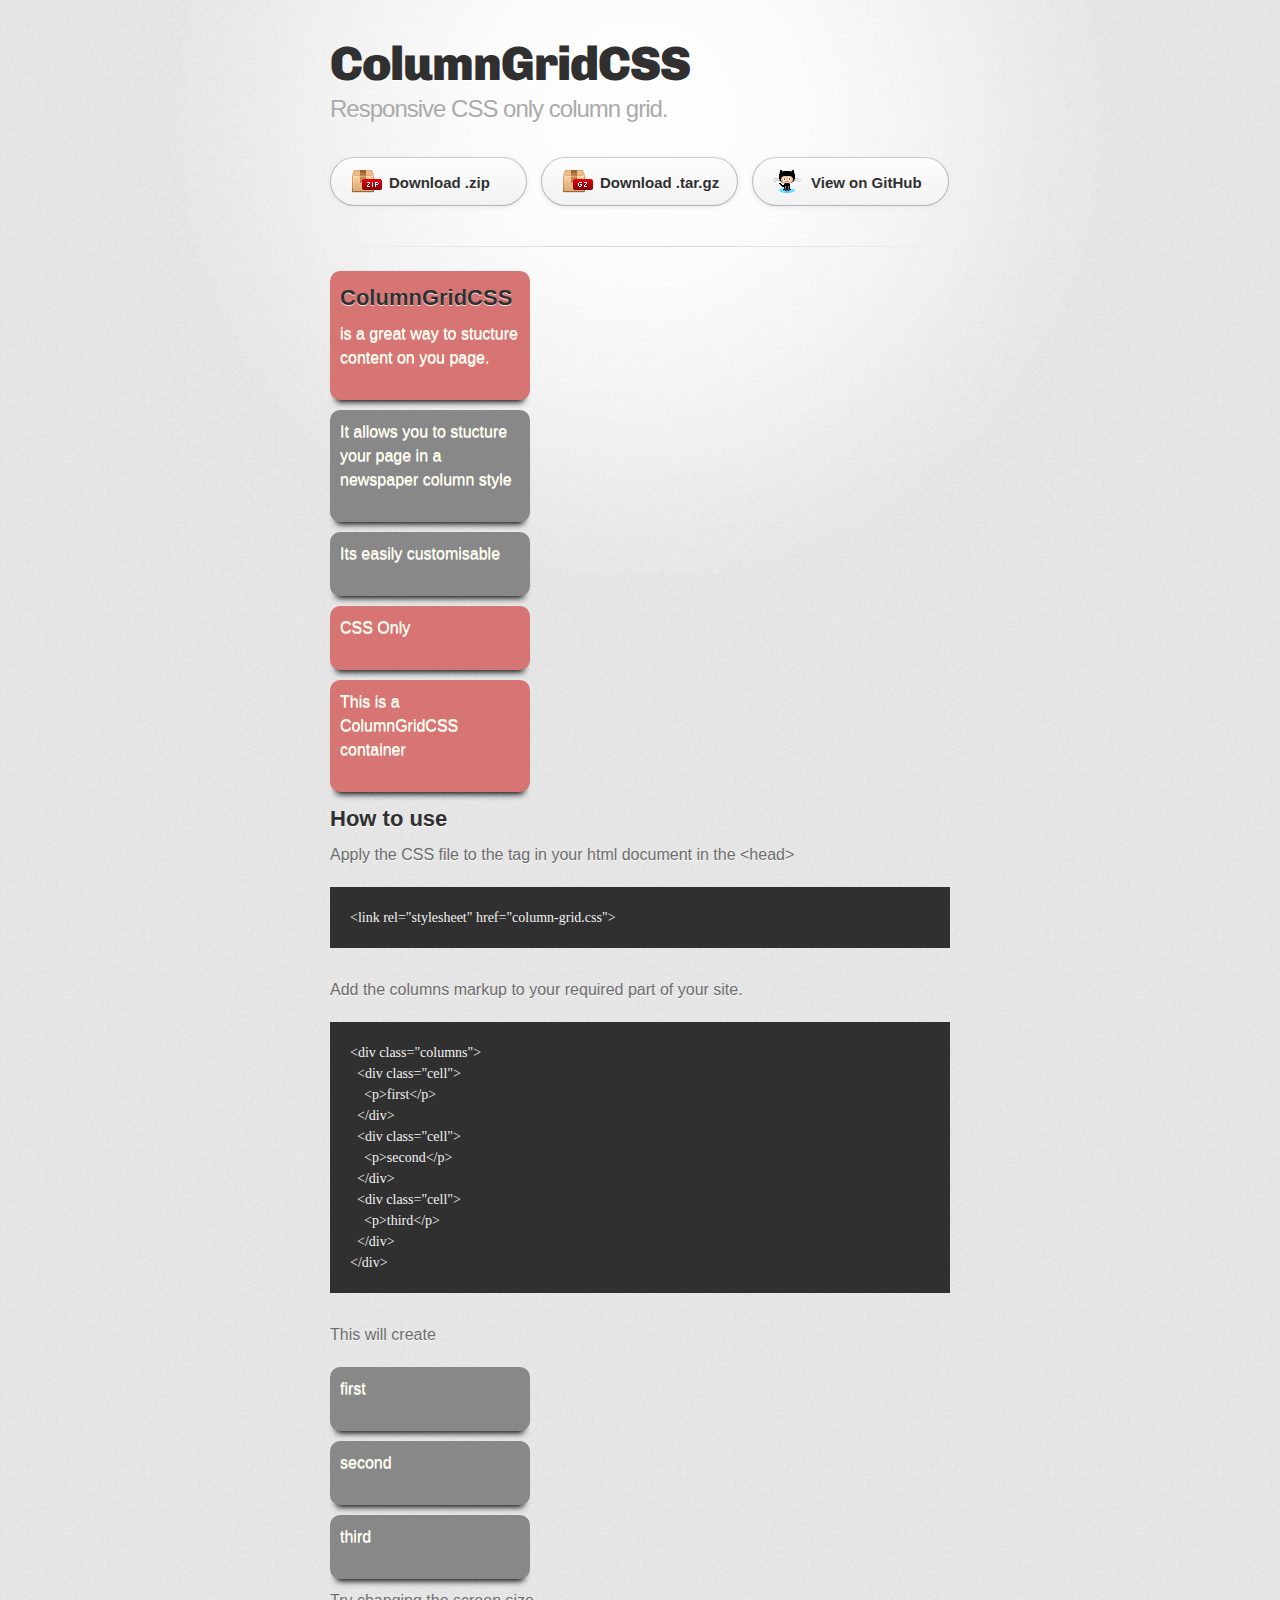
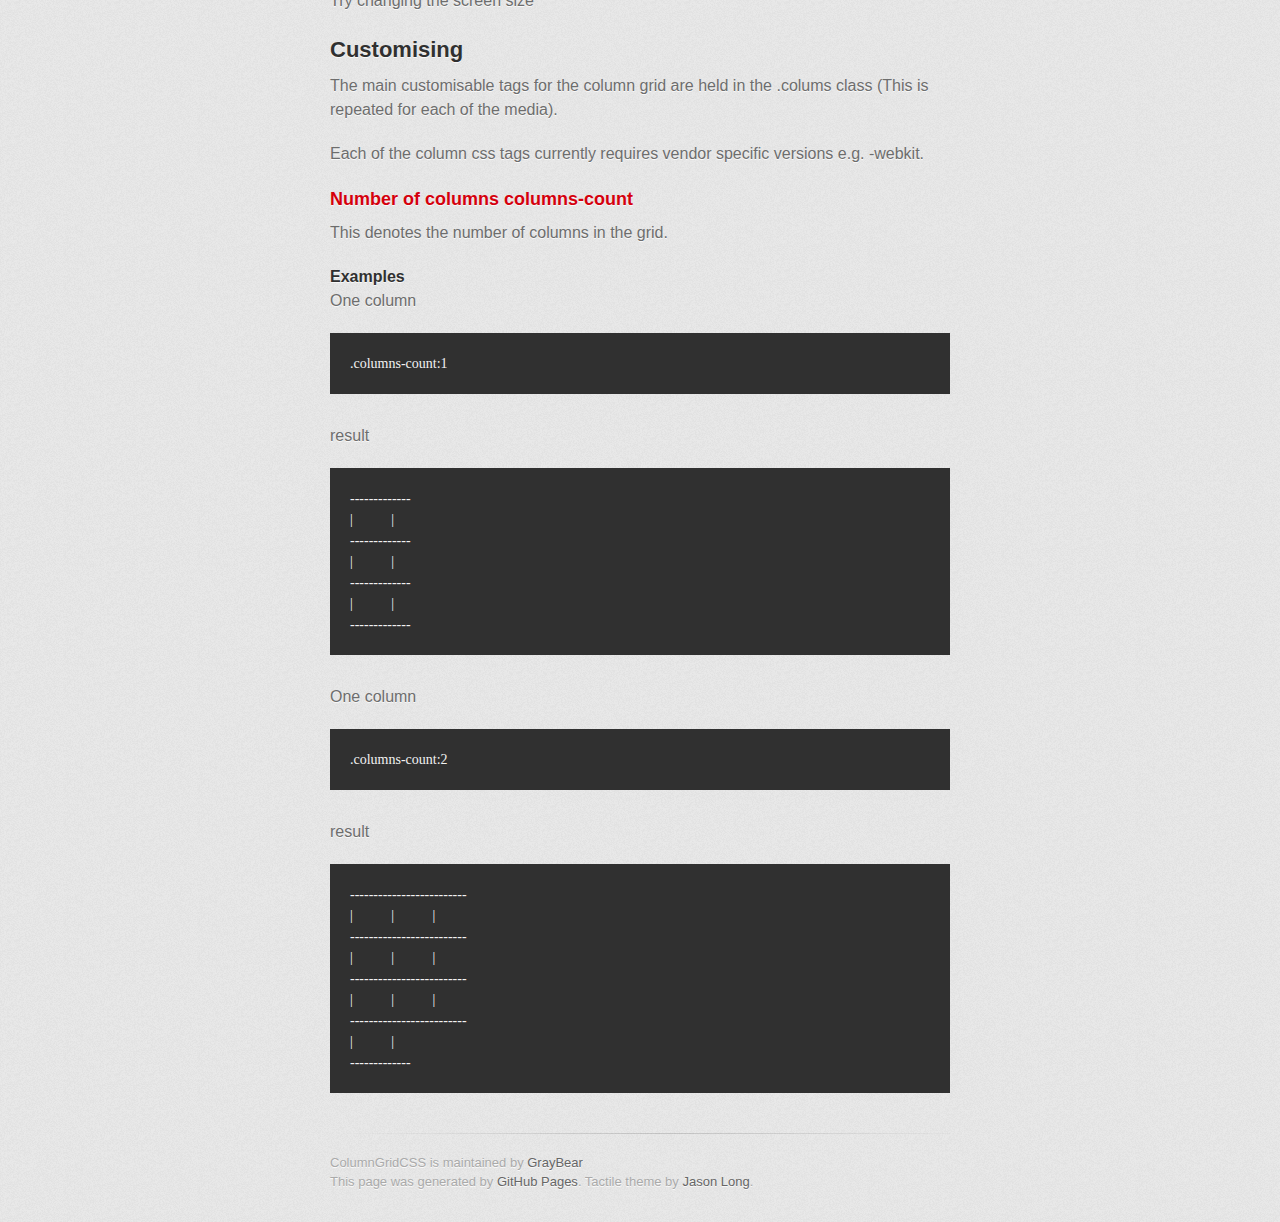
<file: index.html>
﻿<!DOCTYPE html>
<html>
  <head>
    <meta charset='utf-8'>
    <meta http-equiv="X-UA-Compatible" content="chrome=1">
    <link href='https://fonts.googleapis.com/css?family=Chivo:900' rel='stylesheet' type='text/css'>
    <link rel="stylesheet" type="text/css" href="stylesheets/stylesheet.css" media="screen" />
    <link rel="stylesheet" type="text/css" href="stylesheets/pygment_trac.css" media="screen" />
    <link rel="stylesheet" type="text/css" href="stylesheets/print.css" media="print" />
    <link href="stylesheets/column-grid.css" rel="stylesheet" />
    <!--[if lt IE 9]>
    <script src="//html5shiv.googlecode.com/svn/trunk/html5.js"></script>
    <![endif]-->
    <title>ColumnGridCSS</title>
  </head>

  <body>
    <div id="container">
      <div class="inner">

        <header>
          <h1>ColumnGridCSS</h1>
          <h2>Responsive CSS only column grid.</h2>
        </header>

        <section id="downloads" class="clearfix">
          <a href="https://github.com/GrayBear/ColumnGrid/zipball/master" id="download-zip" class="button"><span>Download .zip</span></a>
          <a href="https://github.com/GrayBear/ColumnGrid/tarball/master" id="download-tar-gz" class="button"><span>Download .tar.gz</span></a>
          <a href="https://github.com/GrayBear/ColumnGrid" id="view-on-github" class="button"><span>View on GitHub</span></a>
        </section>

        <hr>


        <section id="main_content">




            <div class="columns">
                <div class="cell red">
                    <h2>
                       ColumnGridCSS 
                    </h2>

                    <p>is a great way to stucture content on you page.</p>
                </div>
                <div class="cell gray">
                    <p>It allows you to stucture your page in a newspaper column style</p>
                </div>
                <div class="cell gray">
                    <p>Its easily customisable</p>
                </div>
                <div class="cell red">
                    <p>CSS Only</p>
                </div>
                <div class="cell red">
                    <p>This is a ColumnGridCSS container</p> 
                </div>
            </div>



          <h2>
<a name="how-to-use" class="anchor" href="#how-to-use"><span class="octicon octicon-link"></span></a>How to use</h2>

  <p>Apply the CSS file to the  tag in your html document in the &lt;head&gt;</p>

<pre><code>&lt;link rel="stylesheet" href="column-grid.css"&gt;
</code></pre>

<p>Add the columns markup to your required part of your site. </p>

<pre><code>&lt;div class="columns"&gt;
  &lt;div class="cell"&gt;
    &lt;p&gt;first&lt;/p&gt;
  &lt;/div&gt;
  &lt;div class="cell"&gt;
    &lt;p&gt;second&lt;/p&gt;
  &lt;/div&gt;
  &lt;div class="cell"&gt;
    &lt;p&gt;third&lt;/p&gt;
  &lt;/div&gt;
&lt;/div&gt;
</code></pre>

<p>This will create</p>


<div class="columns">
    <div class="cell gray">
        <p>first</p>
    </div>
    <div class="cell gray">
        <p>second</p>
    </div>
    <div class="cell gray">
        <p>third</p>
    </div>
</div>

<p>Try changing the screen size</p>


<h2>
<a name="customising" class="anchor" href="#customising"><span class="octicon octicon-link"></span></a>Customising</h2>

<p>The main customisable tags for the column grid are held in the .colums class (This is repeated for each of the media).</p>

<p>Each of the column css tags currently requires vendor specific versions e.g. -webkit.</p>

<h3>
<a name="number-of-columns-columns-count" class="anchor" href="#number-of-columns-columns-count"><span class="octicon octicon-link"></span></a>Number of columns columns-count</h3>

<p>This denotes the number of columns in the grid.</p>

<h4>
<a name="examples" class="anchor" href="#examples"><span class="octicon octicon-link"></span></a>Examples</h4>

<p>One column</p>

<pre><code>.columns-count:1 
</code></pre>

<p>result</p>

<pre><code>-------------
|           |
-------------
|           |
-------------
|           |
-------------
</code></pre>

<p>One column</p>

<pre><code>.columns-count:2 
</code></pre>

<p>result</p>

<pre><code>-------------------------
|           |           |
-------------------------
|           |           |
-------------------------
|           |           |
-------------------------
|           |
-------------
</code></pre>
        </section>

        <footer>
          ColumnGridCSS is maintained by <a href="https://github.com/GrayBear">GrayBear</a><br>
          This page was generated by <a href="http://pages.github.com">GitHub Pages</a>. Tactile theme by <a href="https://twitter.com/jasonlong">Jason Long</a>.
        </footer>

        
      </div>
    </div>
      <script>
          (function (i, s, o, g, r, a, m) {
              i['GoogleAnalyticsObject'] = r; i[r] = i[r] || function () {
                  (i[r].q = i[r].q || []).push(arguments)
              }, i[r].l = 1 * new Date(); a = s.createElement(o),
              m = s.getElementsByTagName(o)[0]; a.async = 1; a.src = g; m.parentNode.insertBefore(a, m)
          })(window, document, 'script', '//www.google-analytics.com/analytics.js', 'ga');

          ga('create', 'UA-48683497-1', 'graybear.github.io');
          ga('send', 'pageview');

      </script>
  </body>
</html>
</file>
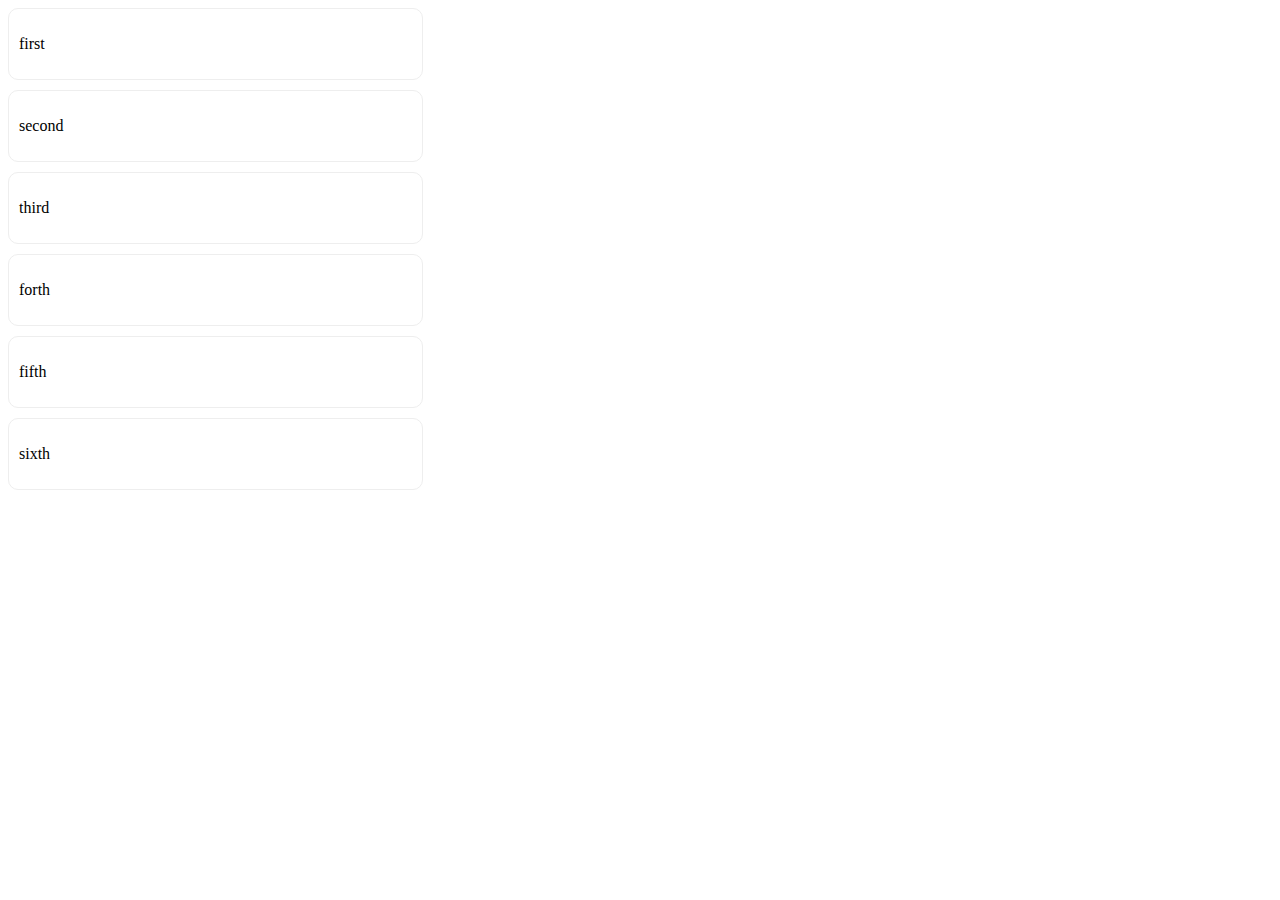
<file: examples/column-grid-basic.html>
﻿<!DOCTYPE html>
<html xmlns="http://www.w3.org/1999/xhtml">
<head>
    <link href="../column-grid.css" rel="stylesheet" />
    <link href="../themes/column-grid-classic.css" rel="stylesheet" />
    <title></title>
</head>
<body>
    <div class="columns columns-classic">
        <div class="cell">
            <p>first</p>
        </div>
        <div class="cell">
            <p>second</p>
        </div>
        <div class="cell">
            <p>third</p>
        </div>
        <div class="cell">
            <p>forth</p>
        </div>
        <div class="cell">
            <p>fifth</p>
        </div>
        <div class="cell">
            <p>sixth</p>
        </div>
    </div>
</body>
</html>
</file>
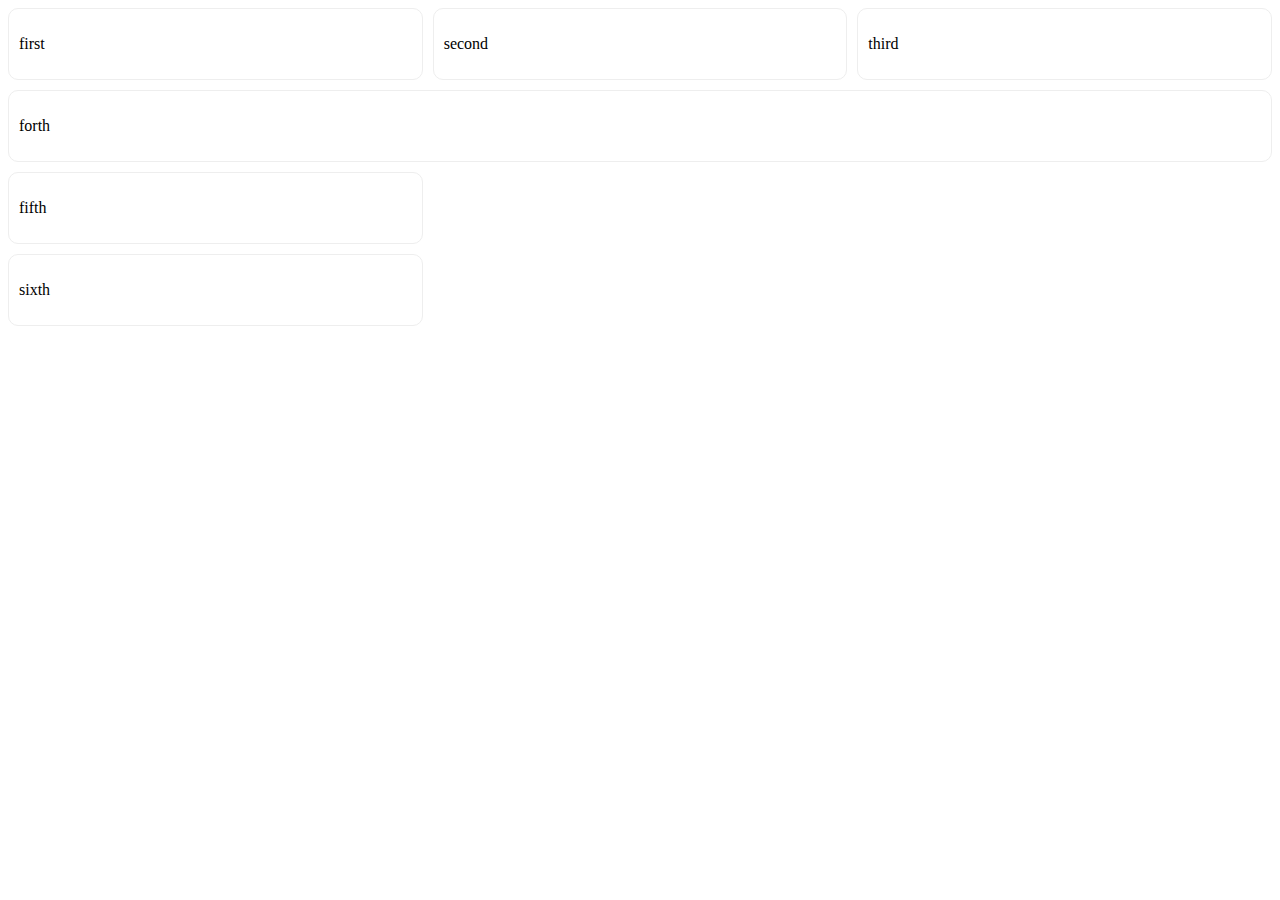
<file: examples/column-grid-with-span.html>
﻿<!DOCTYPE html>
<html xmlns="http://www.w3.org/1999/xhtml">
<head>
    <link href="../column-grid.css" rel="stylesheet" />
    <link href="../themes/column-grid-classic.css" rel="stylesheet" />
    <title></title>
</head>
<body>
    <div class="columns columns-classic">
        <div class="cell">
            <p>first</p>
        </div>
        <div class="cell">
            <p>second</p>
        </div>
        <div class="cell">
            <p>third</p>
        </div>
        <!--Please note this is limited in function and has issues with browser compatibility-->
        <div class="cell cell-span-all">
            <p>forth</p>
        </div>
        <div class="cell">
            <p>fifth</p>
        </div>
        <div class="cell">
            <p>sixth</p>
        </div>
    </div>
</body>
</html>
</file>
<file: stylesheets/pygment_trac.css>
.highlight  { background: #ffffff; }
.highlight .c { color: #999988; font-style: italic } /* Comment */
.highlight .err { color: #a61717; background-color: #e3d2d2 } /* Error */
.highlight .k { font-weight: bold } /* Keyword */
.highlight .o { font-weight: bold } /* Operator */
.highlight .cm { color: #999988; font-style: italic } /* Comment.Multiline */
.highlight .cp { color: #999999; font-weight: bold } /* Comment.Preproc */
.highlight .c1 { color: #999988; font-style: italic } /* Comment.Single */
.highlight .cs { color: #999999; font-weight: bold; font-style: italic } /* Comment.Special */
.highlight .gd { color: #000000; background-color: #ffdddd } /* Generic.Deleted */
.highlight .gd .x { color: #000000; background-color: #ffaaaa } /* Generic.Deleted.Specific */
.highlight .ge { font-style: italic } /* Generic.Emph */
.highlight .gr { color: #aa0000 } /* Generic.Error */
.highlight .gh { color: #999999 } /* Generic.Heading */
.highlight .gi { color: #000000; background-color: #ddffdd } /* Generic.Inserted */
.highlight .gi .x { color: #000000; background-color: #aaffaa } /* Generic.Inserted.Specific */
.highlight .go { color: #888888 } /* Generic.Output */
.highlight .gp { color: #555555 } /* Generic.Prompt */
.highlight .gs { font-weight: bold } /* Generic.Strong */
.highlight .gu { color: #800080; font-weight: bold; } /* Generic.Subheading */
.highlight .gt { color: #aa0000 } /* Generic.Traceback */
.highlight .kc { font-weight: bold } /* Keyword.Constant */
.highlight .kd { font-weight: bold } /* Keyword.Declaration */
.highlight .kn { font-weight: bold } /* Keyword.Namespace */
.highlight .kp { font-weight: bold } /* Keyword.Pseudo */
.highlight .kr { font-weight: bold } /* Keyword.Reserved */
.highlight .kt { color: #445588; font-weight: bold } /* Keyword.Type */
.highlight .m { color: #009999 } /* Literal.Number */
.highlight .s { color: #d14 } /* Literal.String */
.highlight .na { color: #008080 } /* Name.Attribute */
.highlight .nb { color: #0086B3 } /* Name.Builtin */
.highlight .nc { color: #445588; font-weight: bold } /* Name.Class */
.highlight .no { color: #008080 } /* Name.Constant */
.highlight .ni { color: #800080 } /* Name.Entity */
.highlight .ne { color: #990000; font-weight: bold } /* Name.Exception */
.highlight .nf { color: #990000; font-weight: bold } /* Name.Function */
.highlight .nn { color: #555555 } /* Name.Namespace */
.highlight .nt { color: #000080 } /* Name.Tag */
.highlight .nv { color: #008080 } /* Name.Variable */
.highlight .ow { font-weight: bold } /* Operator.Word */
.highlight .w { color: #bbbbbb } /* Text.Whitespace */
.highlight .mf { color: #009999 } /* Literal.Number.Float */
.highlight .mh { color: #009999 } /* Literal.Number.Hex */
.highlight .mi { color: #009999 } /* Literal.Number.Integer */
.highlight .mo { color: #009999 } /* Literal.Number.Oct */
.highlight .sb { color: #d14 } /* Literal.String.Backtick */
.highlight .sc { color: #d14 } /* Literal.String.Char */
.highlight .sd { color: #d14 } /* Literal.String.Doc */
.highlight .s2 { color: #d14 } /* Literal.String.Double */
.highlight .se { color: #d14 } /* Literal.String.Escape */
.highlight .sh { color: #d14 } /* Literal.String.Heredoc */
.highlight .si { color: #d14 } /* Literal.String.Interpol */
.highlight .sx { color: #d14 } /* Literal.String.Other */
.highlight .sr { color: #009926 } /* Literal.String.Regex */
.highlight .s1 { color: #d14 } /* Literal.String.Single */
.highlight .ss { color: #990073 } /* Literal.String.Symbol */
.highlight .bp { color: #999999 } /* Name.Builtin.Pseudo */
.highlight .vc { color: #008080 } /* Name.Variable.Class */
.highlight .vg { color: #008080 } /* Name.Variable.Global */
.highlight .vi { color: #008080 } /* Name.Variable.Instance */
.highlight .il { color: #009999 } /* Literal.Number.Integer.Long */

.type-csharp .highlight .k { color: #0000FF }
.type-csharp .highlight .kt { color: #0000FF }
.type-csharp .highlight .nf { color: #000000; font-weight: normal }
.type-csharp .highlight .nc { color: #2B91AF }
.type-csharp .highlight .nn { color: #000000 }
.type-csharp .highlight .s { color: #A31515 }
.type-csharp .highlight .sc { color: #A31515 }
</file>
<file: stylesheets/print.css>
html, body, div, span, applet, object, iframe,
h1, h2, h3, h4, h5, h6, p, blockquote, pre,
a, abbr, acronym, address, big, cite, code,
del, dfn, em, img, ins, kbd, q, s, samp,
small, strike, strong, sub, sup, tt, var,
b, u, i, center,
dl, dt, dd, ol, ul, li,
fieldset, form, label, legend,
table, caption, tbody, tfoot, thead, tr, th, td,
article, aside, canvas, details, embed, 
figure, figcaption, footer, header, hgroup, 
menu, nav, output, ruby, section, summary,
time, mark, audio, video {
  margin: 0;
  padding: 0;
  border: 0;
  font-size: 100%;
  font: inherit;
  vertical-align: baseline;
}
/* HTML5 display-role reset for older browsers */
article, aside, details, figcaption, figure, 
footer, header, hgroup, menu, nav, section {
  display: block;
}
body {
  line-height: 1;
}
ol, ul {
  list-style: none;
}
blockquote, q {
  quotes: none;
}
blockquote:before, blockquote:after,
q:before, q:after {
  content: '';
  content: none;
}
table {
  border-collapse: collapse;
  border-spacing: 0;
}
body {
  font-size: 13px;
  line-height: 1.5; 
  font-family: 'Helvetica Neue', Helvetica, Arial, serif;
  color: #000;
}

a {
  color: #d5000d;
  font-weight: bold;
}

header {
  padding-top: 35px;
  padding-bottom: 10px;
}

header h1 {
  font-weight: bold;
  letter-spacing: -1px;
  font-size: 48px;
  color: #303030;
  line-height: 1.2;
}

header h2 {
  letter-spacing: -1px;
  font-size: 24px;
  color: #aaa;
  font-weight: normal;
  line-height: 1.3;
}
#downloads {
  display: none;
}
#main_content {
  padding-top: 20px;
}

code, pre {
  font-family: Monaco, "Bitstream Vera Sans Mono", "Lucida Console", Terminal;
  color: #222;
  margin-bottom: 30px;
  font-size: 12px;
}

code {
  padding: 0 3px;
}

pre {
  border: solid 1px #ddd;
  padding: 20px;
  overflow: auto;
}
pre code {
  padding: 0;
}

ul, ol, dl {
  margin-bottom: 20px;
}


/* COMMON STYLES */

table {
  width: 100%;
  border: 1px solid #ebebeb;
}

th {
  font-weight: 500;
}

td {
  border: 1px solid #ebebeb;
  text-align: center; 
  font-weight: 300;
}

form {
  background: #f2f2f2;
  padding: 20px;
  
}


/* GENERAL ELEMENT TYPE STYLES */

h1 {
  font-size: 2.8em;
} 

h2 {
  font-size: 22px;
  font-weight: bold;
  color: #303030;
  margin-bottom: 8px;
} 

h3 {
  color: #d5000d;
  font-size: 18px;
  font-weight: bold;
  margin-bottom: 8px;
} 
 
h4 {
  font-size: 16px;
  color: #303030;
  font-weight: bold;
} 

h5 {
  font-size: 1em;
  color: #303030;
} 

h6 {
  font-size: .8em;
  color: #303030;
} 

p {
  font-weight: 300;
  margin-bottom: 20px;
}
 
a {
  text-decoration: none;
}

p a {
  font-weight: 400;
}

blockquote {
  font-size: 1.6em;
  border-left: 10px solid #e9e9e9;
  margin-bottom: 20px;
  padding: 0 0 0 30px;
}

ul li {
  list-style: disc inside;
  padding-left: 20px;
}

ol li {
  list-style: decimal inside;
  padding-left: 3px;
}

dl dd {
  font-style: italic;
  font-weight: 100;
}

footer {
  margin-top: 40px;
  padding-top: 20px;
  padding-bottom: 30px;
  font-size: 13px;
  color: #aaa;
}

footer a {
  color: #666;
}

/* MISC */
.clearfix:after {
  clear: both;
  content: '.';
  display: block;
  visibility: hidden;
  height: 0;
}

.clearfix {display: inline-block;}
* html .clearfix {height: 1%;}
.clearfix {display: block;}
</file>
<file: stylesheets/column-grid.css>
/*
  Flexible Columns
  ---------------------------------------------
  Responsive columns layout
*/

.columns {
  width: 100%;
  margin: 0em auto;
  -webkit-column-count: 1;
  -moz-column-count: 1;
  column-count: 1;
  -webkit-column-gap: 5px;
  -moz-column-gap: 5px;
  column-gap: 5px;
  -webkit-column-fill: auto;
  column-fill: auto;
}
.cell {
  margin-bottom: 5px;
  border-radius: 10px;
  -webkit-column-break-inside: avoid;
  padding: 10px;
}
/* fix for Firefox */
@-moz-document url-prefix() {
  .cell {
    overflow: hidden; 
  }
}
/* Responsive modifiers */

@media (max-width: 24em) {
  .columns {
    -webkit-column-count: 1;
    -moz-column-count: 1;
    column-count: 1;
    -webkit-column-gap: 5px;
    -moz-column-gap: 5px;
    column-gap: 5px;
  }
  .cell {
    margin-bottom: 5px;
  }
}
@media (min-width: 24em) and (max-width: 48em) {
  .columns {
    -webkit-column-count: 2;
    -moz-column-count: 2;
    column-count: 2;
    -webkit-column-gap: 10px;
    -moz-column-gap: 10px;
    column-gap: 10px;
  }
  .cell {
    margin-bottom: 10px;
  }
}
@media (min-width: 48em) {
  .columns {
    -webkit-column-count: 3;
    -moz-column-count: 3;
    column-count: 3;
    -webkit-column-gap: 10px;
    -moz-column-gap: 10px;
    column-gap: 10px;

  }
  .cell {
    margin-bottom: 10px;
  }
}
</file>
<file: column-grid.css>
﻿/*
  Flexible Columns
  ---------------------------------------------
  Responsive columns layout
*/

.columns {
  width: 100%;
  margin: 0em auto;
  -webkit-column-count: 1;
  -moz-column-count: 1;
  column-count: 1;
  -webkit-column-gap: 5px;
  -moz-column-gap: 5px;
  column-gap: 5px;
  -webkit-column-fill: auto;
  column-fill: auto;
}
.columns > .cell {
  -webkit-column-break-inside: avoid;
  margin-bottom: 10px;
}
@-moz-document url-prefix() {
 .columns > .cell {
     overflow: hidden; 
  }
}
/*Please note this is limited in function and has issues with browser compatibility*/
.columns > .cell.cell-span-all {
    -webkit-column-span: all; column-span: all;
}
/* Responsive modifiers */

@media (max-width: 24em) {
  .columns {
    -webkit-column-count: 1;
    -moz-column-count: 1;
    column-count: 1;
    -webkit-column-gap: 5px;
    -moz-column-gap: 5px;
    column-gap: 5px;
  }
  .columns > .cell {
    margin-bottom: 5px;
  }
}
@media (min-width: 24em) and (max-width: 48em) {
  .columns {
    -webkit-column-count: 2;
    -moz-column-count: 2;
    column-count: 2;
    -webkit-column-gap: 10px;
    -moz-column-gap: 10px;
    column-gap: 10px;
  }
  .columns > .cell {
    margin-bottom: 10px;
  }
}
@media (min-width: 48em) {
  .columns {
    -webkit-column-count: 3;
    -moz-column-count: 3;
    column-count: 3;
    -webkit-column-gap: 10px;
    -moz-column-gap: 10px;
    column-gap: 10px;

  }
  .columns > .cell {
    margin-bottom: 10px;
  }
}
</file>
<file: themes/column-grid-classic.css>
﻿.columns.columns-classic .cell {
    border:1px solid #eee;
    padding: 10px;
    border-radius: 10px;
        -webkit-transition-property: left,right,top;
    -moz-transition-property: left,right,top;
    -ms-transition-property: left,right,top;
    -o-transition-property: left,right,top;
    transition-property: left,right,top;
    -webkit-transition-duration: 0.6s;
    -moz-transition-duration: 0.6s;
    -ms-transition-duration: 0.6s;
    -o-transition-duration: 0.6s;
    transition-duration: 0.6s;
}
</file>
<file: stylesheets/stylesheet.css>
/* http://meyerweb.com/eric/tools/css/reset/ 
   v2.0 | 20110126
   License: none (public domain)
*/
html, body, div, span, applet, object, iframe,
h1, h2, h3, h4, h5, h6, p, blockquote, pre,
a, abbr, acronym, address, big, cite, code,
del, dfn, em, img, ins, kbd, q, s, samp,
small, strike, strong, sub, sup, tt, var,
b, u, i, center,
dl, dt, dd, ol, ul, li,
fieldset, form, label, legend,
table, caption, tbody, tfoot, thead, tr, th, td,
article, aside, canvas, details, embed, 
figure, figcaption, footer, header, hgroup, 
menu, nav, output, ruby, section, summary,
time, mark, audio, video {
	margin: 0;
	padding: 0;
	border: 0;
	font-size: 100%;
	font: inherit;
	vertical-align: baseline;
}
/* HTML5 display-role reset for older browsers */
article, aside, details, figcaption, figure, 
footer, header, hgroup, menu, nav, section {
	display: block;
}
body {
	line-height: 1;
}
ol, ul {
	list-style: none;
}
blockquote, q {
	quotes: none;
}
blockquote:before, blockquote:after,
q:before, q:after {
	content: '';
	content: none;
}
table {
	border-collapse: collapse;
	border-spacing: 0;
}

/* LAYOUT STYLES */
body {
  font-size: 1em;
  line-height: 1.5; 
  background: #e7e7e7 url(../images/body-bg.png) 0 0 repeat;
  font-family: 'Helvetica Neue', Helvetica, Arial, serif;
  text-shadow: 0 1px 0 rgba(255, 255, 255, 0.8);
  color: #6d6d6d;
}

a {
  color: #d5000d;
}
a:hover {
  color: #c5000c;
}

header {
  padding-top: 35px;
  padding-bottom: 25px;
}

header h1 {
  font-family: 'Chivo', 'Helvetica Neue', Helvetica, Arial, serif; font-weight: 900;
  letter-spacing: -1px;
  font-size: 48px;
  color: #303030;
  line-height: 1.2;
}

header h2 {
  letter-spacing: -1px;
  font-size: 24px;
  color: #aaa;
  font-weight: normal;
  line-height: 1.3;
}

#container {
  background: transparent url(../images/highlight-bg.jpg) 50% 0 no-repeat;
  min-height: 595px;
}

.inner {
  width: 620px;
  margin: 0 auto;
}

#container .inner img {
  max-width: 100%;
}

#downloads {
  margin-bottom: 40px;
}

a.button {
  -moz-border-radius: 30px;
  -webkit-border-radius: 30px;                     
  border-radius: 30px;
  border-top: solid 1px #cbcbcb;
  border-left: solid 1px #b7b7b7;
  border-right: solid 1px #b7b7b7;
  border-bottom: solid 1px #b3b3b3;
  color: #303030;
  line-height: 25px;
  font-weight: bold;
  font-size: 15px;
  padding: 12px 8px 12px 8px;
  display: block;
  float: left;
  width: 179px;
  margin-right: 14px;  
  background: #fdfdfd; /* Old browsers */
  background: -moz-linear-gradient(top,  #fdfdfd 0%, #f2f2f2 100%); /* FF3.6+ */
  background: -webkit-gradient(linear, left top, left bottom, color-stop(0%,#fdfdfd), color-stop(100%,#f2f2f2)); /* Chrome,Safari4+ */
  background: -webkit-linear-gradient(top,  #fdfdfd 0%,#f2f2f2 100%); /* Chrome10+,Safari5.1+ */
  background: -o-linear-gradient(top,  #fdfdfd 0%,#f2f2f2 100%); /* Opera 11.10+ */
  background: -ms-linear-gradient(top,  #fdfdfd 0%,#f2f2f2 100%); /* IE10+ */
  background: linear-gradient(top,  #fdfdfd 0%,#f2f2f2 100%); /* W3C */
  filter: progid:DXImageTransform.Microsoft.gradient( startColorstr='#fdfdfd', endColorstr='#f2f2f2',GradientType=0 ); /* IE6-9 */
  -webkit-box-shadow: 10px 10px 5px #888;
  -moz-box-shadow: 10px 10px 5px #888;
  box-shadow: 0px 1px 5px #e8e8e8;
}
a.button:hover {
  border-top: solid 1px #b7b7b7;
  border-left: solid 1px #b3b3b3;
  border-right: solid 1px #b3b3b3;
  border-bottom: solid 1px #b3b3b3;
  background: #fafafa; /* Old browsers */
  background: -moz-linear-gradient(top,  #fdfdfd 0%, #f6f6f6 100%); /* FF3.6+ */
  background: -webkit-gradient(linear, left top, left bottom, color-stop(0%,#fdfdfd), color-stop(100%,#f6f6f6)); /* Chrome,Safari4+ */
  background: -webkit-linear-gradient(top,  #fdfdfd 0%,#f6f6f6 100%); /* Chrome10+,Safari5.1+ */
  background: -o-linear-gradient(top,  #fdfdfd 0%,#f6f6f6 100%); /* Opera 11.10+ */
  background: -ms-linear-gradient(top,  #fdfdfd 0%,#f6f6f6 100%); /* IE10+ */
  background: linear-gradient(top,  #fdfdfd 0%,#f6f6f6, 100%); /* W3C */
  filter: progid:DXImageTransform.Microsoft.gradient( startColorstr='#fdfdfd', endColorstr='#f6f6f6',GradientType=0 ); /* IE6-9 */
}

a.button span {
  padding-left: 50px;
  display: block;
  height: 23px;
}

#download-zip span {
  background: transparent url(../images/zip-icon.png) 12px 50% no-repeat;
}
#download-tar-gz span {
  background: transparent url(../images/tar-gz-icon.png) 12px 50% no-repeat;
}
#view-on-github span {
  background: transparent url(../images/octocat-icon.png) 12px 50% no-repeat;
}
#view-on-github {
  margin-right: 0;
}

code, pre {
  font-family: Monaco, "Bitstream Vera Sans Mono", "Lucida Console", Terminal;
  color: #222;
  margin-bottom: 30px;
  font-size: 14px;
}

code {
  background-color: #f2f2f2;
  border: solid 1px #ddd;
  padding: 0 3px;
}

pre {
  padding: 20px;
  background: #303030;
  color: #f2f2f2;
  text-shadow: none;
  overflow: auto;
}
pre code {
  color: #f2f2f2;
  background-color: #303030;
  border: none;
  padding: 0;
}

ul, ol, dl {
  margin-bottom: 20px;
}


/* COMMON STYLES */

hr {
  height: 1px;
  line-height: 1px;
  margin-top: 1em;
  padding-bottom: 1em;
  border: none;
  background: transparent url('../images/hr.png') 50% 0 no-repeat;
}

strong {
  font-weight: bold;
}

em {
  font-style: italic;
}

table {
  width: 100%;
  border: 1px solid #ebebeb;
}

th {
  font-weight: 500;
}

td {
  border: 1px solid #ebebeb;
  text-align: center; 
  font-weight: 300;
}

form {
  background: #f2f2f2;
  padding: 20px;
  
}


/* GENERAL ELEMENT TYPE STYLES */

h1 {
  font-size: 32px;
} 

h2 {
  font-size: 22px;
  font-weight: bold;
  color: #303030;
  margin-bottom: 8px;
} 

h3 {
  color: #d5000d;
  font-size: 18px;
  font-weight: bold;
  margin-bottom: 8px;
} 
 
h4 {
  font-size: 16px;
  color: #303030;
  font-weight: bold;
} 

h5 {
  font-size: 1em;
  color: #303030;
} 

h6 {
  font-size: .8em;
  color: #303030;
} 

p {
  font-weight: 300;
  margin-bottom: 20px;
}
 
a {
  text-decoration: none;
}

p a {
  font-weight: 400;
}

blockquote {
  font-size: 1.6em;
  border-left: 10px solid #e9e9e9;
  margin-bottom: 20px;
  padding: 0 0 0 30px;
}

ul li {
  list-style: disc inside;
  padding-left: 20px;
}

ol li {
  list-style: decimal inside;
  padding-left: 3px;
}

dl dt {
  color: #303030;
}

footer {
  background: transparent url('../images/hr.png') 0 0 no-repeat;
  margin-top: 40px;
  padding-top: 20px;
  padding-bottom: 30px;
  font-size: 13px;
  color: #aaa;
}

footer a {
  color: #666;
}
footer a:hover {
  color: #444;
}

/* MISC */
.clearfix:after {
  clear: both;
  content: '.';
  display: block;
  visibility: hidden;
  height: 0;
}

.clearfix {display: inline-block;}
* html .clearfix {height: 1%;}
.clearfix {display: block;}

/* #Media Queries
================================================== */

/* Smaller than standard 960 (devices and browsers) */
@media only screen and (max-width: 959px) {}

/* Tablet Portrait size to standard 960 (devices and browsers) */
@media only screen and (min-width: 768px) and (max-width: 959px) {}

/* All Mobile Sizes (devices and browser) */
@media only screen and (max-width: 767px) {
  header {
    padding-top: 10px;
    padding-bottom: 10px;
  }
  #downloads {
    margin-bottom: 25px;
  }
  #download-zip, #download-tar-gz {
    display: none;
  }
  .inner {
    width: 94%;
    margin: 0 auto;
  }
}

/* Mobile Landscape Size to Tablet Portrait (devices and browsers) */
@media only screen and (min-width: 480px) and (max-width: 767px) {}

/* Mobile Portrait Size to Mobile Landscape Size (devices and browsers) */
@media only screen and (max-width: 479px) {}


/*custom GrayBear*/

.cell.red {
     background-color: #d77575;
}
.cell.gray {
     background-color: #888;
}

.cell.gray, .cell.red {
    	-webkit-box-shadow: 0 8px 6px -6px black;
	   -moz-box-shadow: 0 8px 6px -6px black;
	        box-shadow: 0 8px 6px -6px black;

}


.cell.red p, .cell.gray p {
    color:#ffe;

}
</file>
